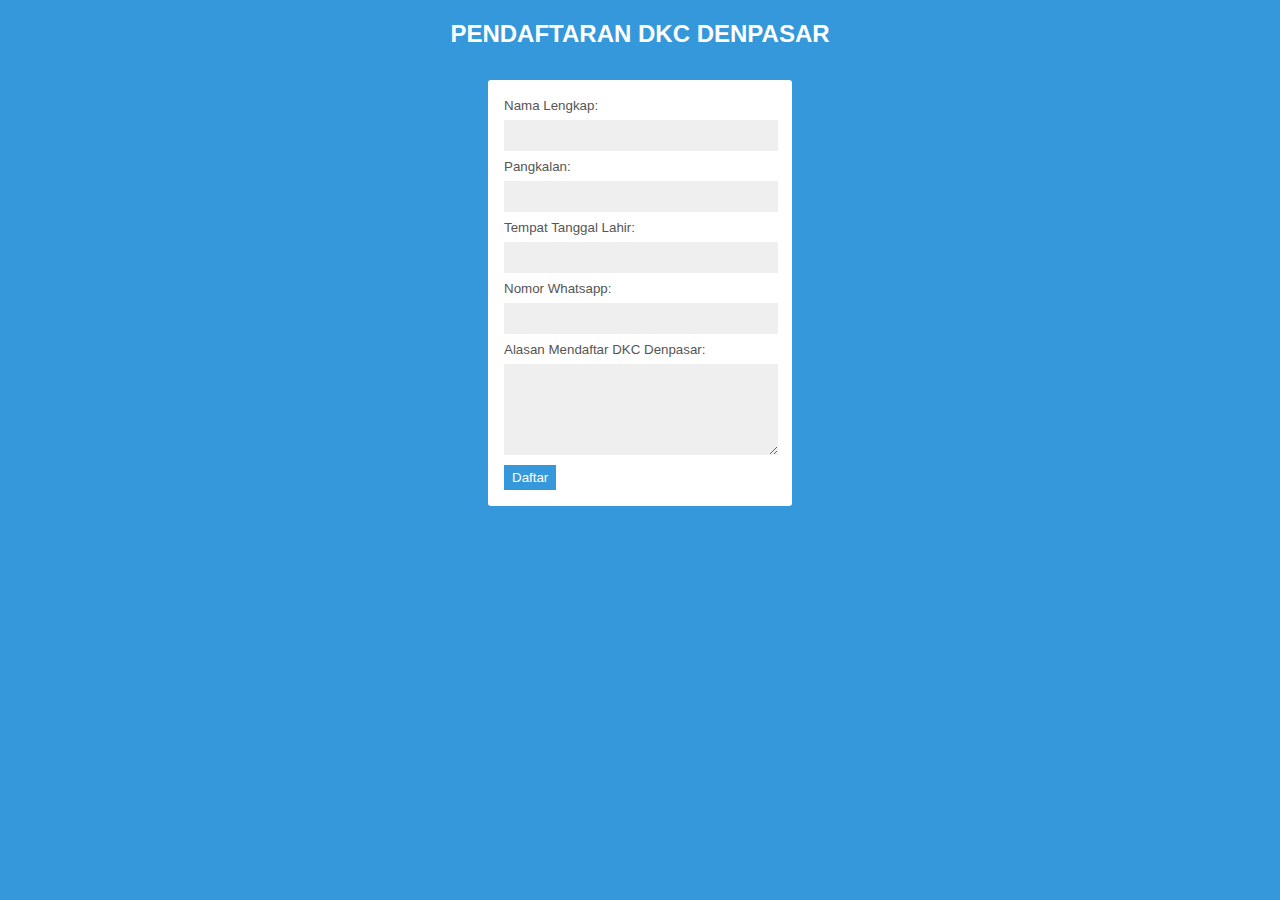
<file: form.html>
<!DOCTYPE html>
<html>
<head>
	<title>Form Pendaftaran Dkc Denpasar</title>
	<link rel="stylesheet" type="text/css" href="form.css">
</head>
<body>
	<center><h2>PENDAFTARAN DKC DENPASAR</h2></center>
	<div class="login">
		<form action="#" method="POST" onSubmit="validasi()">
			<div>
				<label>Nama Lengkap:</label>
				<input type="text" name="nama" id="nama" />
			</div>
			<div>
				<label>Pangkalan:</label>
				<input type="email" name="email" id="email" />
			</div>
            <div>
				<label>Tempat Tanggal Lahir:</label>
				<input type="lahir" name="lahir" id="lahir" />
			</div>
            <div>
				<label>Nomor Whatsapp:</label>
				<input type="nomor" name="nomor" id="nomor" />
			</div>
			<div>
				<label>Alasan Mendaftar DKC Denpasar:</label>
				<textarea cols="40" rows="5" name="alamat" id="alamat"></textarea>
			</div>
			<div>
				<input type="submit" value="Daftar" class="tombol">
			</div>
		</form>
	</div>
</body>
<script type="text/javascript">
	function validasi() {
		var nama = document.getElementById("nama").value;
		var email = document.getElementById("email").value;
		var alamat = document.getElementById("alamat").value;
        var alamat = document.getElementById("lahir").value;
        var alamat = document.getElementById("nomor").value;
		if (nama != "" && email!="" && alamat !="" && lahir!="" && nomor !="") {
			return true;
		}else{
			alert('Anda harus mengisi data dengan lengkap !');
		}
	}
</script>
</html>
</file>
<file: form.css>
body {
    background: #3498db;
    font-family: sans-serif;
  }
  
  h2 {
    color: #fff;
  }
  
  .login {
    padding: 1em;
    margin: 2em auto;
    width: 17em;
    background: #fff;
    border-radius: 3px;
  }
  
  label {
    font-size: 10pt;
    color: #555;
  }
  
  input[type="text"],
  input[type="email"],
  textarea {
    padding: 8px;
    width: 95%;
    background: #efefef;
    border: 0;
    font-size: 10pt;
    margin: 6px 0px;
  }
  
  .tombol {
    background: #3498db;
    color: #fff;
    border: 0;
    padding: 5px 8px;
  }body {
  background: #3498db;
  font-family: sans-serif;
}

h2 {
  color: #fff;
}

.login {
  padding: 1em;
  margin: 2em auto;
  width: 17em;
  background: #fff;
  border-radius: 3px;
}

label {
  font-size: 10pt;
  color: #555;
}

input[type="text"],
input[type="email"],
input[type="lahir"],
input[type="nomor"],
textarea {
  padding: 8px;
  width: 95%;
  background: #efefef;
  border: 0;
  font-size: 10pt;
  margin: 6px 0px;
}

.tombol {
  background: #3498db;
  color: #fff;
  border: 0;
  padding: 5px 8px;
}
</file>
